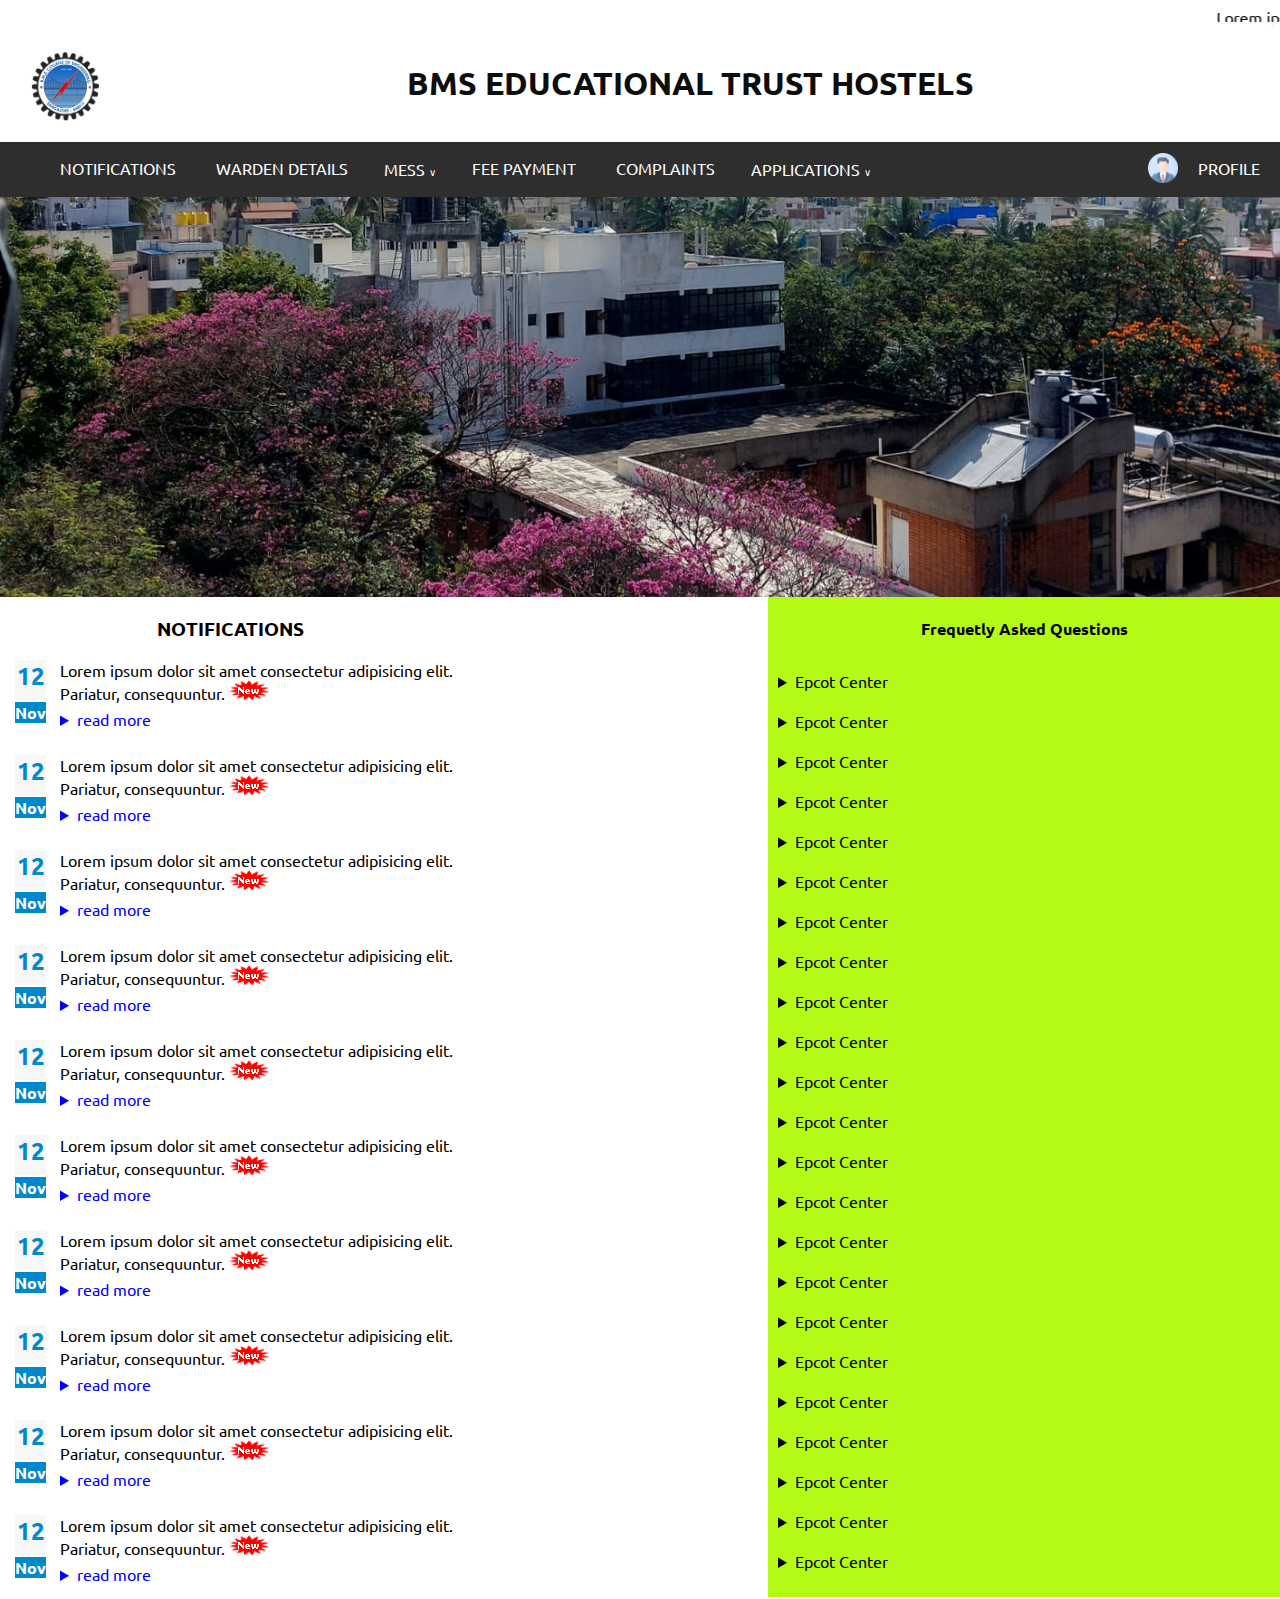
<file: after_login_home_page.html>
<!DOCTYPE html>
<html lang="en">

<head>
    <link rel="preconnect" href="https://fonts.googleapis.com">
    <link rel="preconnect" href="https://fonts.gstatic.com" crossorigin>
    <link href="https://fonts.googleapis.com/css2?family=Ubuntu&display=swap" rel="stylesheet">
    <meta charset="UTF-8">
    <meta http-equiv="X-UA-Compatible" content="IE=edge">
    <meta name="viewport" content="width=device-width, initial-scale=1.0">
    <link rel="stylesheet" href="./Home_and_Profile.css">
    <title>Home</title>
   
</head>

<body style="margin:0px;">
    <div class="floater">
        <marquee class="qwerty" id="moving" width="100%" height="20px" direction="left" onmouseover="this.stop()"
            onmouseout="this.start()">
            <div> Lorem ipsum, dolor sit amet consectetur adipisicing elit. Sunt exercitationem repudiandae
                impedit atque suscipit fugit beatae culpa laboriosam voluptates unde!</div>
        </marquee>
    </div>
    <div class="stickyone">
        <div class="heading sticky">
            <img src="./BMS_logo.png" width="70px" height="70px" class="logo">
            <h1 class="clgname">BMS EDUCATIONAL TRUST HOSTELS</h1>
        </div>
        <nav class="navbar">
            <ul type="none">
                <li><a href="#">NOTIFICATIONS</a></li>
                <li><a href="#">WARDEN DETAILS</a></li>
                <li>
                    <div class="dropdown">
                        <button class="dropbtn">MESS
                            <span class="arrow">&#8744</span>
                            <i class="fa fa-caret-down"></i>
                        </button>
                        <div class="dropdown-content">
                            <a href="#">Menu</a>
                            <a href="#">Suggestion Form</a>
                        </div>
                </li>
                <li><a href="#">FEE PAYMENT</a></li>
                <li><a href="#">COMPLAINTS</a></li>
                <li>
                    <div class="dropdown">
                        <button class="dropbtn">APPLICATIONS 
                            <span class="arrow">&#8744</span>
                            <!-- <i class="fa fa-caret-down"></i> -->
                        </button>
                        <div class="dropdown-content">
                            <a href="#">Leave Application</a>
                            <a href="#">Late Coming Application</a>
                        </div>
                </li>
                <li style="float: right;" id="profile"><a href="./Profile_Page.html">PROFILE</a></li>
                <li style="float: right;">
                    <img src="./profile picture.png" height="30px" width="30px" class="profileimage"
                        style="margin-top:-5px;">
                </li>
            </ul>
        </nav>
    </div>
    <div class="topone"></div>
    <div class="bottomone">
        <div class="leftone">
            <!-- <div class="sideimage"></div> -->
            <div class="middle" style="float:left;">
                <h3 style="text-align:center ;">NOTIFICATIONS</h3>
                <div class="notifications">
                    <div class="date">
                        <div class="day">
                            <h2>12</h2>
                        </div>
                        <div class="month">
                            <h4>Nov</h4>
                        </div>
                    </div>
                    <p style="margin-left:60px; padding-bottom: 0px;" class="nothead">Lorem ipsum dolor sit amet
                        consectetur adipisicing elit. Pariatur, consequuntur.
                        <img src="./blinking_new.gif">
                    <details>
                        <summary class="readmore">read more</summary>
                        <p style="margin-left: 50px;">Epcot is a theme park at Walt Disney World Resort featuring
                            exciting attractions, international
                            pavilions, award-winning fireworks and seasonal special events.</p>
                    </details>
                    </p>
                    <div class="date">
                        <div class="day">
                            <h2>12</h2>
                        </div>
                        <div class="month">
                            <h4>Nov</h4>
                        </div>
                    </div>
                    <p style="margin-left:60px; padding-bottom: 0px;" class="nothead">Lorem ipsum dolor sit amet
                        consectetur adipisicing elit. Pariatur, consequuntur.
                        <img src="./blinking_new.gif">
                    <details>
                        <summary class="readmore">read more</summary>
                        <p style="margin-left: 50px;">Epcot is a theme park at Walt Disney World Resort featuring
                            exciting attractions, international
                            pavilions, award-winning fireworks and seasonal special events.</p>
                    </details>
                    </p>
                    <div class="date">
                        <div class="day">
                            <h2>12</h2>
                        </div>
                        <div class="month">
                            <h4>Nov</h4>
                        </div>
                    </div>
                    <p style="margin-left:60px; padding-bottom: 0px;" class="nothead">Lorem ipsum dolor sit amet
                        consectetur adipisicing elit. Pariatur, consequuntur.
                        <img src="./blinking_new.gif">
                    <details>
                        <summary class="readmore">read more</summary>
                        <p style="margin-left: 50px;">Epcot is a theme park at Walt Disney World Resort featuring
                            exciting attractions, international
                            pavilions, award-winning fireworks and seasonal special events.</p>
                    </details>
                    </p>
                    <div class="date">
                        <div class="day">
                            <h2>12</h2>
                        </div>
                        <div class="month">
                            <h4>Nov</h4>
                        </div>
                    </div>
                    <p style="margin-left:60px; padding-bottom: 0px;" class="nothead">Lorem ipsum dolor sit amet
                        consectetur adipisicing elit. Pariatur, consequuntur.
                        <img src="./blinking_new.gif">
                    <details>
                        <summary class="readmore">read more</summary>
                        <p style="margin-left: 50px;">Epcot is a theme park at Walt Disney World Resort featuring
                            exciting attractions, international
                            pavilions, award-winning fireworks and seasonal special events.</p>
                    </details>
                    </p>
                    <div class="date">
                        <div class="day">
                            <h2>12</h2>
                        </div>
                        <div class="month">
                            <h4>Nov</h4>
                        </div>
                    </div>
                    <p style="margin-left:60px; padding-bottom: 0px;" class="nothead">Lorem ipsum dolor sit amet
                        consectetur adipisicing elit. Pariatur, consequuntur.
                        <img src="./blinking_new.gif">
                    <details>
                        <summary class="readmore">read more</summary>
                        <p style="margin-left: 50px;">Epcot is a theme park at Walt Disney World Resort featuring
                            exciting attractions, international
                            pavilions, award-winning fireworks and seasonal special events.</p>
                    </details>
                    </p>
                    <div class="date">
                        <div class="day">
                            <h2>12</h2>
                        </div>
                        <div class="month">
                            <h4>Nov</h4>
                        </div>
                    </div>
                    <p style="margin-left:60px; padding-bottom: 0px;" class="nothead">Lorem ipsum dolor sit amet
                        consectetur adipisicing elit. Pariatur, consequuntur.
                        <img src="./blinking_new.gif">
                    <details>
                        <summary class="readmore">read more</summary>
                        <p style="margin-left: 50px;">Epcot is a theme park at Walt Disney World Resort featuring
                            exciting attractions, international
                            pavilions, award-winning fireworks and seasonal special events.</p>
                    </details>
                    </p>
                    <div class="date">
                        <div class="day">
                            <h2>12</h2>
                        </div>
                        <div class="month">
                            <h4>Nov</h4>
                        </div>
                    </div>
                    <p style="margin-left:60px; padding-bottom: 0px;" class="nothead">Lorem ipsum dolor sit amet
                        consectetur adipisicing elit. Pariatur, consequuntur.
                        <img src="./blinking_new.gif">
                    <details>
                        <summary class="readmore">read more</summary>
                        <p style="margin-left: 50px;">Epcot is a theme park at Walt Disney World Resort featuring
                            exciting attractions, international
                            pavilions, award-winning fireworks and seasonal special events.</p>
                    </details>
                    </p>
                    <div class="date">
                        <div class="day">
                            <h2>12</h2>
                        </div>
                        <div class="month">
                            <h4>Nov</h4>
                        </div>
                    </div>
                    <p style="margin-left:60px; padding-bottom: 0px;" class="nothead">Lorem ipsum dolor sit amet
                        consectetur adipisicing elit. Pariatur, consequuntur.
                        <img src="./blinking_new.gif">
                    <details>
                        <summary class="readmore">read more</summary>
                        <p style="margin-left: 50px;">Epcot is a theme park at Walt Disney World Resort featuring
                            exciting attractions, international
                            pavilions, award-winning fireworks and seasonal special events.</p>
                    </details>
                    </p>
                    <div class="date">
                        <div class="day">
                            <h2>12</h2>
                        </div>
                        <div class="month">
                            <h4>Nov</h4>
                        </div>
                    </div>
                    <p style="margin-left:60px; padding-bottom: 0px;" class="nothead">Lorem ipsum dolor sit amet
                        consectetur adipisicing elit. Pariatur, consequuntur.
                        <img src="./blinking_new.gif">
                    <details>
                        <summary class="readmore">read more</summary>
                        <p style="margin-left: 50px;">Epcot is a theme park at Walt Disney World Resort featuring
                            exciting attractions, international
                            pavilions, award-winning fireworks and seasonal special events.</p>
                    </details>
                    </p>
                    <div class="date">
                        <div class="day">
                            <h2>12</h2>
                        </div>
                        <div class="month">
                            <h4>Nov</h4>
                        </div>
                    </div>
                    <p style="margin-left:60px; padding-bottom: 0px;" class="nothead">Lorem ipsum dolor sit amet
                        consectetur adipisicing elit. Pariatur, consequuntur.
                        <img src="./blinking_new.gif">
                    <details>
                        <summary class="readmore">read more</summary>
                        <p style="margin-left: 50px;">Epcot is a theme park at Walt Disney World Resort featuring
                            exciting attractions, international
                            pavilions, award-winning fireworks and seasonal special events.</p>
                    </details>
                    </p>

                </div>
            </div>
        </div>
        <div class="rightone">
            <h4 style="text-align:center ;">Frequetly Asked Questions</h4>
            <details>
                <summary>Epcot Center</summary>
                <p>Epcot is a theme park at Walt Disney World Resort featuring exciting attractions, international
                    pavilions, award-winning fireworks and seasonal special events.</p>
            </details>
            <details>
                <summary>Epcot Center</summary>
                <p>Epcot is a theme park at Walt Disney World Resort featuring exciting attractions, international
                    pavilions, award-winning fireworks and seasonal special events.</p>
            </details>
            <details>
                <summary>Epcot Center</summary>
                <p>Epcot is a theme park at Walt Disney World Resort featuring exciting attractions, international
                    pavilions, award-winning fireworks and seasonal special events.</p>
            </details>
            <details>
                <summary>Epcot Center</summary>
                <p>Epcot is a theme park at Walt Disney World Resort featuring exciting attractions, international
                    pavilions, award-winning fireworks and seasonal special events.</p>
            </details>
            <details>
                <summary>Epcot Center</summary>
                <p>Epcot is a theme park at Walt Disney World Resort featuring exciting attractions, international
                    pavilions, award-winning fireworks and seasonal special events.</p>
            </details>
            <details>
                <summary>Epcot Center</summary>
                <p>Epcot is a theme park at Walt Disney World Resort featuring exciting attractions, international
                    pavilions, award-winning fireworks and seasonal special events.</p>
            </details>
            <details>
                <summary>Epcot Center</summary>
                <p>Epcot is a theme park at Walt Disney World Resort featuring exciting attractions, international
                    pavilions, award-winning fireworks and seasonal special events.</p>
            </details>
            <details>
                <summary>Epcot Center</summary>
                <p>Epcot is a theme park at Walt Disney World Resort featuring exciting attractions, international
                    pavilions, award-winning fireworks and seasonal special events.</p>
            </details>
            <details>
                <summary>Epcot Center</summary>
                <p>Epcot is a theme park at Walt Disney World Resort featuring exciting attractions, international
                    pavilions, award-winning fireworks and seasonal special events.</p>
            </details>
            <details>
                <summary>Epcot Center</summary>
                <p>Epcot is a theme park at Walt Disney World Resort featuring exciting attractions, international
                    pavilions, award-winning fireworks and seasonal special events.</p>
            </details>
            <details>
                <summary>Epcot Center</summary>
                <p>Epcot is a theme park at Walt Disney World Resort featuring exciting attractions, international
                    pavilions, award-winning fireworks and seasonal special events.</p>
            </details>
            <details>
                <summary>Epcot Center</summary>
                <p>Epcot is a theme park at Walt Disney World Resort featuring exciting attractions, international
                    pavilions, award-winning fireworks and seasonal special events.</p>
            </details>
            <details>
                <summary>Epcot Center</summary>
                <p>Epcot is a theme park at Walt Disney World Resort featuring exciting attractions, international
                    pavilions, award-winning fireworks and seasonal special events.</p>
            </details>
            <details>
                <summary>Epcot Center</summary>
                <p>Epcot is a theme park at Walt Disney World Resort featuring exciting attractions, international
                    pavilions, award-winning fireworks and seasonal special events.</p>
            </details>
            <details>
                <summary>Epcot Center</summary>
                <p>Epcot is a theme park at Walt Disney World Resort featuring exciting attractions, international
                    pavilions, award-winning fireworks and seasonal special events.</p>
            </details>
            <details>
                <summary>Epcot Center</summary>
                <p>Epcot is a theme park at Walt Disney World Resort featuring exciting attractions, international
                    pavilions, award-winning fireworks and seasonal special events.</p>
            </details>
            <details>
                <summary>Epcot Center</summary>
                <p>Epcot is a theme park at Walt Disney World Resort featuring exciting attractions, international
                    pavilions, award-winning fireworks and seasonal special events.</p>
            </details>
            <details>
                <summary>Epcot Center</summary>
                <p>Epcot is a theme park at Walt Disney World Resort featuring exciting attractions, international
                    pavilions, award-winning fireworks and seasonal special events.</p>
            </details>
            <details>
                <summary>Epcot Center</summary>
                <p>Epcot is a theme park at Walt Disney World Resort featuring exciting attractions, international
                    pavilions, award-winning fireworks and seasonal special events.</p>
            </details>
            <details>
                <summary>Epcot Center</summary>
                <p>Epcot is a theme park at Walt Disney World Resort featuring exciting attractions, international
                    pavilions, award-winning fireworks and seasonal special events.</p>
            </details>
            <details>
                <summary>Epcot Center</summary>
                <p>Epcot is a theme park at Walt Disney World Resort featuring exciting attractions, international
                    pavilions, award-winning fireworks and seasonal special events.</p>
            </details>
            <details>
                <summary>Epcot Center</summary>
                <p>Epcot is a theme park at Walt Disney World Resort featuring exciting attractions, international
                    pavilions, award-winning fireworks and seasonal special events.</p>
            </details>
            <details>
                <summary>Epcot Center</summary>
                <p>Epcot is a theme park at Walt Disney World Resort featuring exciting attractions, international
                    pavilions, award-winning fireworks and seasonal special events.</p>
            </details>
        </div>
    </div>
</body>

</html>
</file>
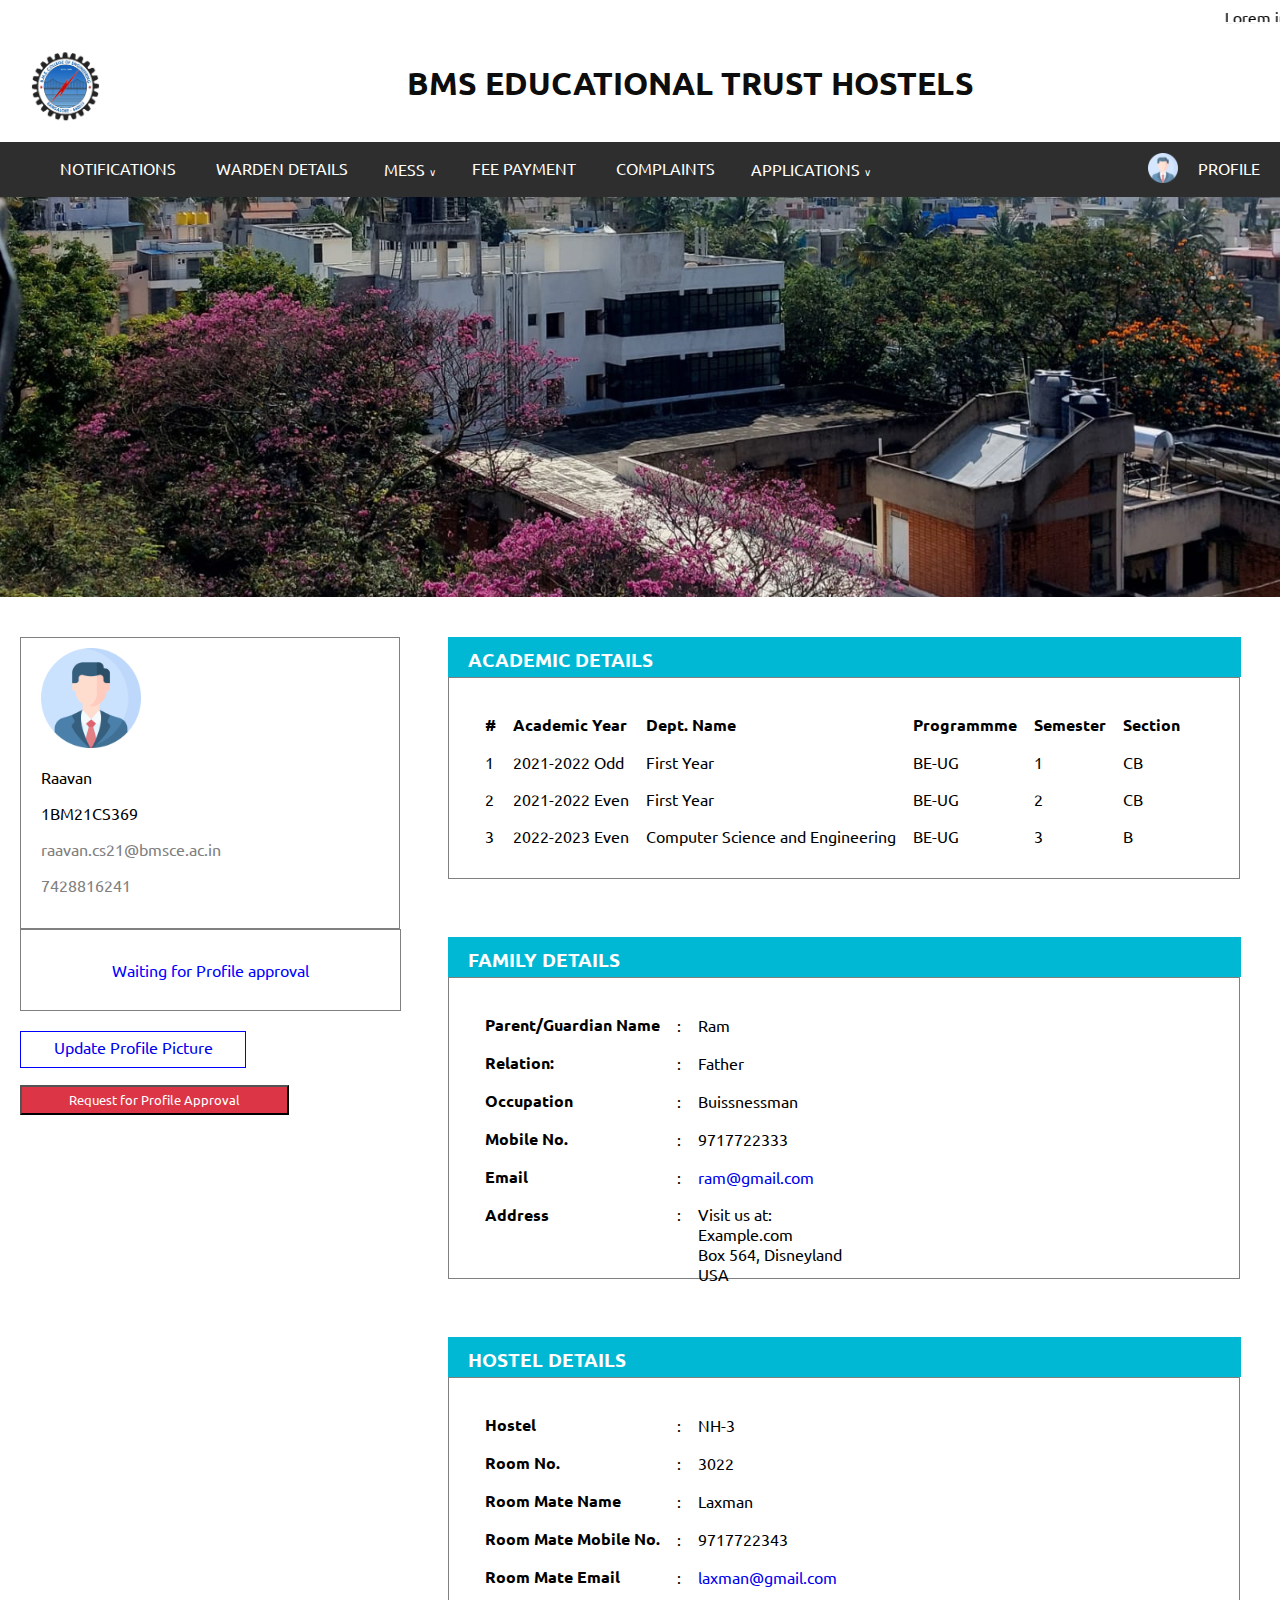
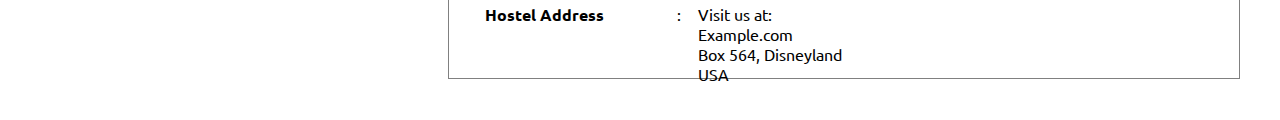
<file: Profile_Page.html>
<!DOCTYPE html>
<html lang="en">

<head>
    <meta charset="UTF-8">
    <meta http-equiv="X-UA-Compatible" content="IE=edge">
    <meta name="viewport" content="width=device-width, initial-scale=1.0">
    <link href="https://fonts.googleapis.com/css2?family=Ubuntu&display=swap" rel="stylesheet">
    <link rel="stylesheet" href="./Home_and_Profile.css">
    <title>Profile Page</title>
    <style>
        .leftp {
            float: left;
            height: 1000px;
            width: 35%;
            background-color: white;
        }

        .righttopp {
            float: left;
            height: 300px;
            width: 65%;
            background-color: white;
        }

        .rightmiddlep {
            float: left;
            height: 400px;
            width: 65%;
            background-color: white;
        }

        .rightbottomp {
            float: left;
            height: 300px;
            width: 65%;
            background-color: white;
        }

        .profilepart {
            height: 1000px;
            width: 100%;
        }

        .stickyone {
            position: sticky;
            top: 0;
        }

        .summaryp {
            margin-left: 20px;
            margin-top: 40px;
            height: 280px;
            width: 80%;
            background-color: white;
            /* text-align: center; */
            padding-left: 20px;
            padding-top: 10px;
            border: 1px solid grey;
            text-decoration: none;
        }

        .phonep {
            margin-top: 5px;
            text-decoration: none;
            color: grey;
        }

        .emailp {
            text-decoration: none;
            color: grey;
        }

        .approvalp {
            margin-left: 20px;
            height: 50px;
            width: 84.5%;
            background-color: white;
            text-align: center;
            padding-top: 30px;
            color: blue;
            border: 1px solid grey;
        }

        .uppp {
            margin-left: 20px;
            color: blue;
            background-color: white;
            border: 1px solid blue;
            height: 30px;
            width: 50%;
            text-align: center;
            padding-top: 5px;
            margin-top: -20px;
        }

        .roppp {
            margin-left: 20px;
            color: white;
            background-color: #DC3545;
            height: 30px;
            width: 60%;
            text-align: center;
            padding-top: 0px;
            margin-top: -10px;
        }
        .auppp{
            text-decoration: none;
        }
        .acap {
            color: white;
            background-color: #00B8D4;
            height: 40px;
            width: 95.3%;
            margin-top: 40px;
            /* border:1px solid #00B8D4; */
        }
        .acadp {
            margin-left: 20px;
            margin-top: 15px;
            padding-top: 10px;
        }
        .dacap {
            background-color: white;
            height: 200px;
            width: 95%;
            border:1px solid grey; 
        }
        table, th, td{
            text-align: left;
        }
        .emailfp{
            text-decoration: none;
        }
        .addp{
            font-family: 'Ubuntu', sans-serif;
            font-style: normal;
        }
        .fdp{
            background-color: white;
            height: 300px;
            width: 95%;
            border:1px solid grey;  
        }
    </style>
</head>

<body style="margin:0px;">
    <div class="floater">
        <marquee class="qwerty" id="moving" width="100%" height="20px" direction="left" onmouseover="this.stop()"
            onmouseout="this.start()">
            <div> Lorem ipsum, dolor sit amet consectetur adipisicing elit. Sunt exercitationem repudiandae
                impedit atque suscipit fugit beatae culpa laboriosam voluptates unde!</div>
        </marquee>
    </div>
    <div class="stickyone">
        <div class="heading sticky">
            <img src="./BMS_logo.png" width="70px" height="70px" class="logo">
            <h1 class="clgname">BMS EDUCATIONAL TRUST HOSTELS</h1>
        </div>
        <nav class="navbar">
            <ul type="none">
                <li><a href="#">NOTIFICATIONS</a></li>
                <li><a href="#">WARDEN DETAILS</a></li>
                <li>
                    <div class="dropdown">
                        <button class="dropbtn">MESS
                            <span class="arrow">&#8744</span>
                            <i class="fa fa-caret-down"></i>
                        </button>
                        <div class="dropdown-content">
                            <a href="#">Menu</a>
                            <a href="#">Suggestion Form</a>
                        </div>
                </li>
                <li><a href="#">FEE PAYMENT</a></li>
                <li><a href="#">COMPLAINTS</a></li>
                <li>
                    <div class="dropdown">
                        <button class="dropbtn">APPLICATIONS
                            <span class="arrow">&#8744</span>
                            <!-- <i class="fa fa-caret-down"></i> -->
                        </button>
                        <div class="dropdown-content">
                            <a href="#">Leave Application</a>
                            <a href="#">Late Coming Application</a>
                        </div>
                </li>
                <li style="float: right;" id="profile"><a href="#">PROFILE</a></li>
                <li style="float: right;">
                    <img src="./profile picture.png" height="30px" width="30px" class="profileimage"
                        style="margin-top:-5px;">
                </li>
            </ul>
        </nav>
    </div>
    <div class="topone"></div>
    <div class="profilepart">
        <div class="leftp">
            <div class="summaryp">
                <img src="./profile picture.png" alt="Error Loading Image" height="100px" width="100px">
                <p>Raavan</p>
                <p>1BM21CS369</p>
                <p><a href="mailto:raavan.cs21@bmsce.ac.in" class="emailp">raavan.cs21@bmsce.ac.in</a></p>
                <p><a href="tel:7428816241" class="phonep">7428816241</a></p>
            </div>
            <div class="approvalp">Waiting for Profile approval</div>
            <br><br>
            <div class="uppp"><a class="auppp" href="#">Update Profile Picture</a></div>
            <br>
            <div>
                <input type="Submit" value="Request for Profile Approval" class="roppp">
            </div>
        </div>
        <div class="righttopp">
            <div class="acap">
                <h3 class="acadp">ACADEMIC DETAILS</h3>
            </div>
            <div class="dacap">
                <table border="0" class="dacatp" style="border-spacing: 15px; padding: 20px;">
                    <thead>
                        <th>#</th>
                        <th>Academic Year</th>
                        <th>Dept. Name</th>
                        <th>Programmme</th>
                        <th>Semester</th>
                        <th>Section</th>
                    </thead>
                    <tbody>
                        <tr>
                            <td>1</td>
                            <td>2021-2022 Odd</td>
                            <td>First Year</td>
                            <td>BE-UG</td>
                            <td>1</td>
                            <td>CB</td>
                        </tr>
                        <tr>
                            <td>2</td>
                            <td>2021-2022 Even</td>
                            <td>First Year</td>
                            <td>BE-UG</td>
                            <td>2</td>
                            <td>CB</td>
                        </tr>
                        <tr>
                            <td>3</th>
                            <td>2022-2023 Even</td>
                            <td>Computer Science and Engineering</td>
                            <td>BE-UG</td>
                            <td>3</td>
                            <td>B</td>
                        </tr>
                    </tbody>
                </table>
            </div>
        </div>
        <div class="rightmiddlep">
            <div class="acap">
                <h3 class="acadp">FAMILY DETAILS</h3>
            </div>
            <div class="fdp">
                <table border="0" class="fdtp" style="border-spacing: 15px; padding: 20px;">
                <tbody>
                    <tr>
                        <th>Parent/Guardian Name</th>
                        <td>:</td>
                        <td>Ram</td>
                    </tr>
                    <tr>
                        <th>Relation:</th>
                        <td>:</td>
                        <td>Father</td>
                    </tr>
                    <tr>
                        <th>Occupation</th>
                        <td>:</td>
                        <td>Buissnessman</td>
                    </tr>
                    <tr>
                        <th>Mobile No.</th>
                        <td>:</td>
                        <td><a href="tel:9717722333"></a> 9717722333</td>
                    </tr>
                    <tr>
                        <th>Email</th>
                        <td>:</td>
                        <td><a href="mailto:ram@gmail.com" class="emailfp">ram@gmail.com</a></td>
                    </tr>
                    <tr>
                        <th valign="top">Address</th>
                        <td valign="top">:</td>
                        <td><address class="addp">
                            Visit us at:<br>
                            Example.com<br>
                            Box 564, Disneyland<br>
                            USA
                            </address></td>

                    </tr>
                </tbody>
                </table>
            </div>
        </div>
        <div class="rightbottomp">
            <div class="acap">
                <h3 class="acadp">HOSTEL DETAILS</h3>
            </div>
            <div class="fdp">
                <table border="0" class="fdtp" style="border-spacing: 15px; padding: 20px;">
                <tbody>
                    <tr>
                        <th>Hostel</th>
                        <td>:</td>
                        <td>NH-3</td>
                    </tr>
                    <tr>
                        <th>Room No.</th>
                        <td>:</td>
                        <td>3022</td>
                    </tr>
                    <tr>
                        <th>Room Mate Name</th>
                        <td>:</td>
                        <td>Laxman</td>
                    </tr>
                    <tr>
                        <th>Room Mate Mobile No.</th>
                        <td>:</td>
                        <td><a href="tel:9717722343"></a> 9717722343</td>
                    </tr>
                    <tr>
                        <th>Room Mate Email</th>
                        <td>:</td>
                        <td><a href="mailto:laxman@gmail.com" class="emailfp">laxman@gmail.com</a></td>
                    </tr>
                    <tr>
                        <th valign="top">Hostel Address</th>
                        <td valign="top">:</td>
                        <td><address class="addp">
                            Visit us at:<br>
                            Example.com<br>
                            Box 564, Disneyland<br>
                            USA
                            </address></td>

                    </tr>
                </tbody>
                </table>
            </div>
        </div>
    </div>

</body>

</html>
</file>
<file: Home_and_Profile.css>
* {
    font-family: 'Ubuntu', sans-serif;
}
.topone {
    /* ackground-color: aquamarine; */
    background-image: url(./backimage.jpeg);
    background-size: cover;
    /* background-repeat: no-repeat; */
    height: 400px;
    width: 100%;

}

.leftone {
    background-color: white;
    height: 1000px;
    width: 60%;
    float: left;
    /* padding-top: 30px; */
    /* padding-left: 20px; */
}

.rightone {
    background-color: rgb(181, 250, 20);
    height: 1000px;
    width: 40%;
    float: left;
}

.floater {
    background-color: white;
    height: 30px;
    padding-top: 7px;
    width: 100%;
    margin-bottom: 0px;
}

.heading {
    background-color: white;
    opacity: 0.95;
    height: 120px;
    width: 100%;
    margin-top: -15px;
    float: left;
    text-align: center;
}

.navbar {
    background-color: black;
    color: white;
    height: 55px;
    width: 100%;
    margin-top: -22px;
    opacity: 0.82;

}

.navbar {
    overflow: auto;
}

.navbar li {
    float: left;
}

.navbar li a {
    padding: 5px 20px;
    text-decoration: none;
    color: white;
}

.qwerty {
    float: right;
    /* background-color: rgb(205, 203, 203); */
    background-color: white;
    color: black;
}

.logo {
    float: left;
    padding-top: 20px;
    margin-left: 30px;
    margin-top: 10px;
}

.clgname {
    margin-left: -20px;
    padding-top: 20px;
    font-weight: bolder;
    text-align: center;
}

.profileimage {
    padding-right: 10px;

}

#profile a {
    padding-left: 10px;
}

.stickyone {
    position: sticky;
    top: 0;
}

.bottomone {
    height: 1000px;
    width: auto;
}

.navbar li a:hover {
    color: lightblue;
}

.navbar li a:active {
    text-decoration: underline;
}

details>summary {
    padding: 10px;
    width: 200px;
    border: none;
    cursor: pointer;
}

details>p {
    background-color: #eeeeee;
    padding: 4px;
    margin: 0;
    box-shadow: 1px 1px 2px #bbbbbb;
}

/*  .sideimage {
    background-image: url(./sideimage.jpeg);
    height: 1000px;
    width: 30%;
    background-size: cover;
    float: left; 
} */

.middle {
    height: 1000px;
    width: 60%;
    float: left;
    color: black;
}

.notifications {
    padding: 0px 0px 0px 0px;
    margin: 0px 0px 0px 0px;
}

.readmore {
    padding-top: -10px;
    margin-top: -20px;
    margin-left: 50px;
    color: blue;
    /* float: left;  */
}

.date {
    float: left;
    margin-left: 15px;
}

.day {
    margin-top: -20px;
    background-color: #f7f7f7;
    height: 40px;
    color: #0088CC;
    text-align: center;
}

.month {
    background-color: #0088CC;
    color: white;
    margin-top: -20px;
}


.dropdown {
    float: left;
    overflow: auto;
    margin-top: -13px;

}


.dropdown .dropbtn {
    font-size: 16px;
    border: none;
    outline: none;
    color: white;
    padding: 14px 16px;
    background-color: black;
    margin: 0;
}

.navbar a:hover,
.dropdown:hover .dropbtn {
    background-color: black;
    color: lightblue;
}

.dropdown-content {
    display: none;
    position: absolute;
    background-color: black;
    min-width: 160px;
    box-shadow: 0px 8px 16px 0px rgba(0, 0, 0, 0.2);
    z-index: 1;
}

/* Links inside the dropdown */
.dropdown-content a {
    float: none;
    color: white;
    padding: 12px 16px;
    text-decoration: none;
    display: block;
    text-align: left;
}

.dropdown:hover .dropdown-content {
    display: block;
}
.arrow{
    font-size: 10px;
    margin-top: -8px;
}
</file>
